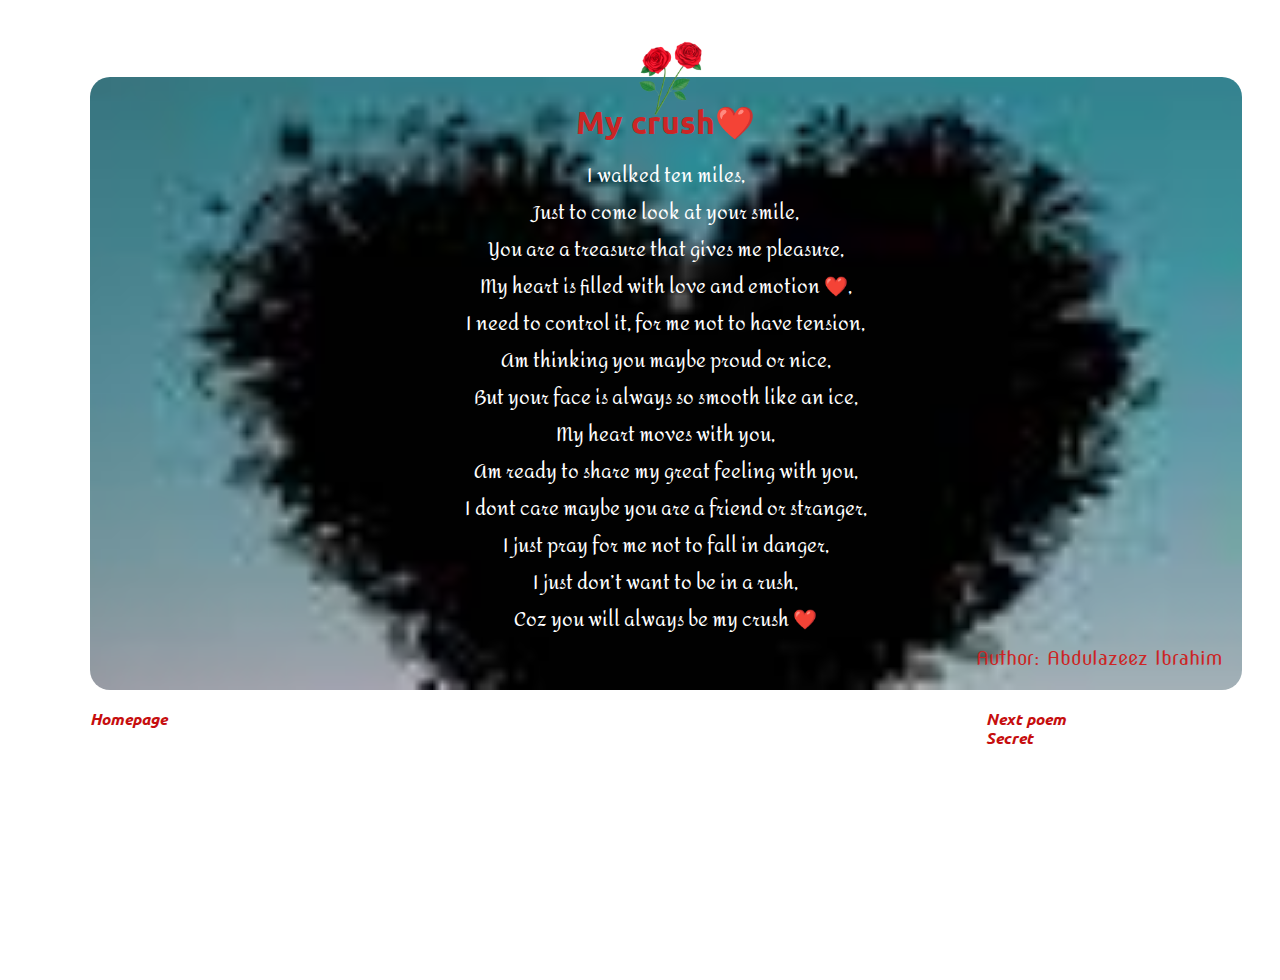
<file: poem.html>
85<!DOCTYPE html>
<html>
<head>
  <meta charset="UTF-8">
  <meta name="viewport" content="width=device-width, initial-scale=1">
  <link rel="stylesheet" href="poem.css">
  <link rel="preconnect" href="https://fonts.googleapis.com"><link rel="preconnect" href="https://fonts.gstatic.com" crossorigin><link href="https://fonts.googleapis.com/css2?family=Inspiration&family=Kumbh+Sans:wght@400;700&family=Marck+Script&family=Overpass:wght@400;500;600&family=Amita&family=PT+Sans+Narrow&family=Italianno&family=Saira:ital,wght@0,300;1,300&family=Ubuntu:ital,wght@0,300;1,300&family=Xanh+Mono:ital@0;1&family=Nova+Slim&display=swap" rel="stylesheet">
  <title>My Crush</title>
</head>
<body>
   <div class="rose">
     <img src="20230102_082204.png" alt="rose flower">
   </div>
 <div id="quote">
   <div class="main">
   <h4 class="header">My crush❤️</h4>
  <p class="mainText">I walked ten miles,<br>
Just to come look at your smile,<br>
You are a treasure that gives me pleasure,<br>
My heart is filled with love and emotion ❤️,<br>
I need to control it, for me not to have  tension, <br>
Am thinking you maybe proud or nice, <br>
But your face is always so smooth like an ice,<br>
My heart moves with you,<br>
Am ready to share my great feeling with you,<br>
I dont care maybe you are a friend or stranger, <br>
I just pray for me not to fall in danger,<br> 
I just don’t want to be in a rush, <br>
Coz you will always be my crush ❤️</p>
   </div>
   <p class="footer">Author: Abdulazeez Ibrahim</p>
 </div>
 <div class="changePage">
   <div class="previous">
     <a href="index.html">Homepage</a>
   </div>
   <div class="next">
     <a href="poem2.html">Next poem<br>Secret</a>
   </div>
 </div>
</body>
</html>
</file>
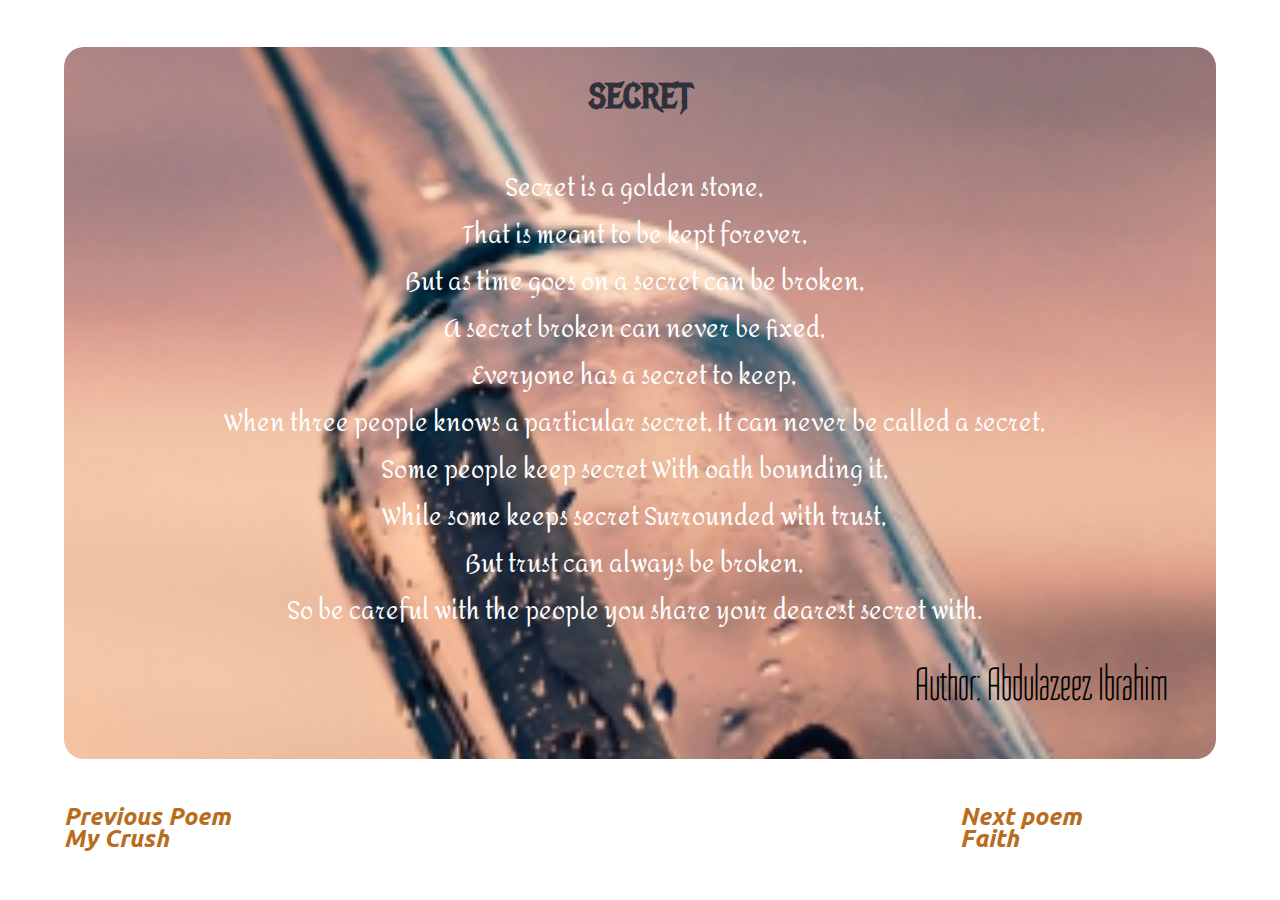
<file: poem2.html>
<!DOCTYPE html>
<html>
<head>
  <meta charset="UTF-8">
  <meta name="viewport" content="width=device-width, initial-scale=1">
  <link rel="stylesheet" href="poem2.css">
  <link rel="preconnect" href="https://fonts.googleapis.com"><link rel="preconnect" href="https://fonts.gstatic.com" crossorigin><link href="https://fonts.googleapis.com/css2?family=Inspiration&family=Kumbh+Sans:wght@400;700&family=Tulpen+One&family=Overpass:wght@400;500;600&family=Amita&family=PT+Sans+Narrow&family=Italianno&family=Saira:ital,wght@0,300;1,300&family=Ubuntu:ital,wght@0,300;1,300&family=Metal+Mania:ital@0;1&family=Zen+Loop&display=swap" rel="stylesheet">
  <title>Secret</title>
</head>
<body>
 <div id="quote">
   <div class="main">
   <h4 class="header">️SECRET</h4>
  <p class="mainText">Secret is a golden stone,<br>
  That is meant to be kept forever,<br>
  But as time goes on a secret can be broken,<br>
  A secret broken can never be fixed,<br>
  Everyone has a secret to keep,<br>
  When three people knows a particular secret, It can never be called a secret,<br>
  Some people keep secret With oath bounding it,<br>
  While some keeps secret Surrounded with trust,<br>
  But trust can always be broken,<br>
  So be careful with the people you share your dearest secret with.</p>
   </div>
   <p class="footer">Author: Abdulazeez Ibrahim</p>
 </div>
 <div class="changePage">
   <div class="previous">
     <a href="poem.html">Previous Poem<br>My Crush</a>
   </div>
   <div class="next">
     <a href="poem3.html">Next poem<br>Faith</a>
   </div>
 </div>
</body>
</html>
</file>
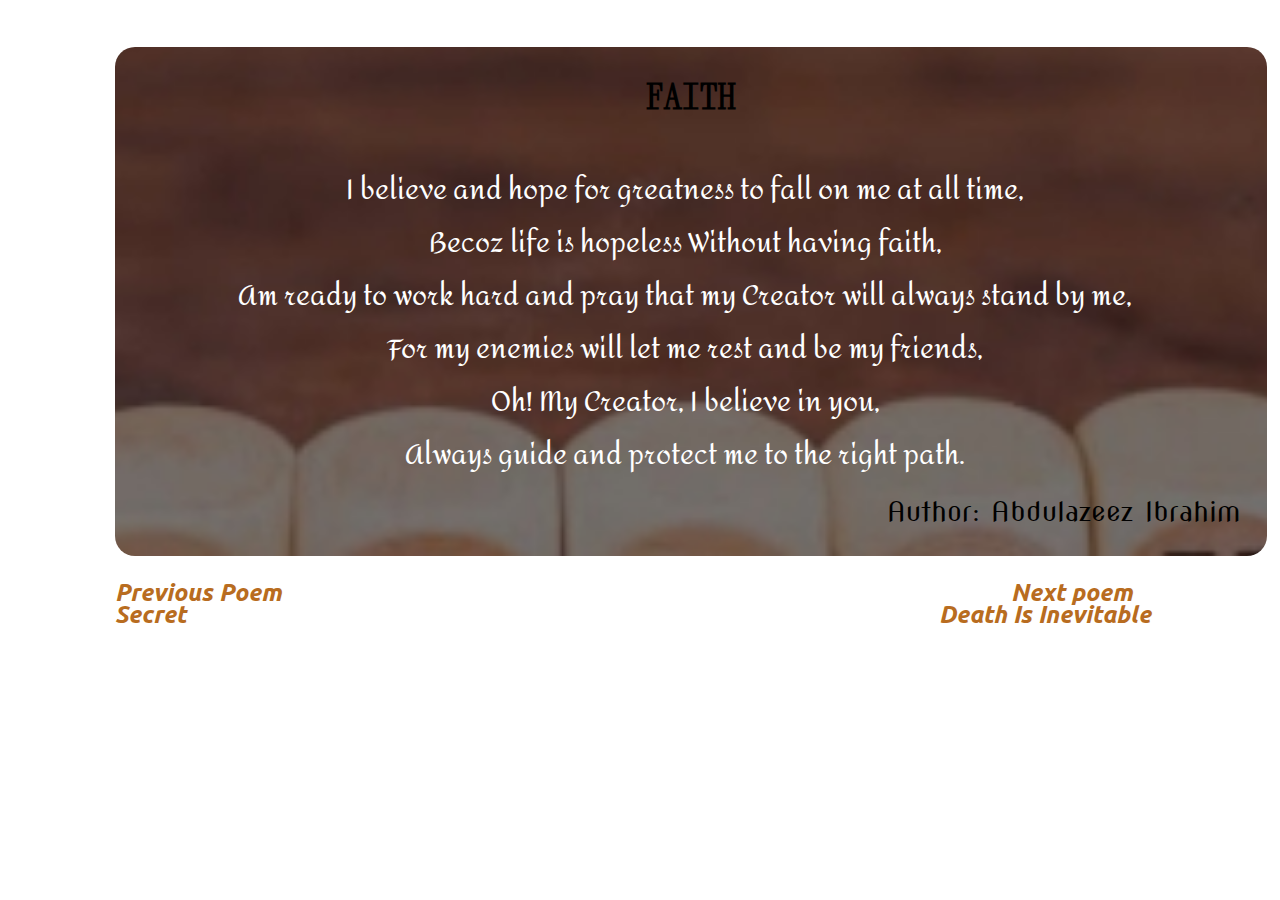
<file: poem3.html>
<!DOCTYPE html>
<html>
<head>
  <meta charset="UTF-8">
  <meta name="viewport" content="width=device-width, initial-scale=1">
  <link rel="stylesheet" href="poem3.css">
  <link rel="preconnect" href="https://fonts.googleapis.com"><link rel="preconnect" href="https://fonts.gstatic.com" crossorigin><link href="https://fonts.googleapis.com/css2?family=Inspiration&family=Kumbh+Sans:wght@400;700&family=Tulpen+One&family=Overpass:wght@400;500;600&family=Amita&family=PT+Sans+Narrow&family=Italianno&family=Saira:ital,wght@0,300;1,300&family=Ubuntu:ital,wght@0,300;1,300&family=Metal+Mania:ital@0;1&family=Nova Slim&family=Xanh+Mono&display=swap" rel="stylesheet">
  <title>Faith</title>
</head>
<body>
 <div id="quote">
   <div class="main">
   <h4 class="header">FAITH</h4>
  <p class="mainText">I believe and hope for greatness to fall on me at all time,<br>
  Becoz life is hopeless Without having faith,<br>
  Am ready to work hard and pray that my Creator will always stand by me,<br>
  For my enemies will let me rest and be my friends,<br>
  Oh! My Creator, I believe in you,<br>
  Always guide and protect me to the right path.</p>
   </div>
   <p class="footer">Author: Abdulazeez Ibrahim</p>
 </div>
 <div class="changePage">
   <div class="previous">
     <a href="poem2.html">Previous Poem<br>Secret</a>
   </div>
   <div class="next">
     <a href="poem4.html">Next poem<br><span class="overflow">Death Is Inevitable</span></a>
   </div>
 </div>
</body>
</html>
</file>
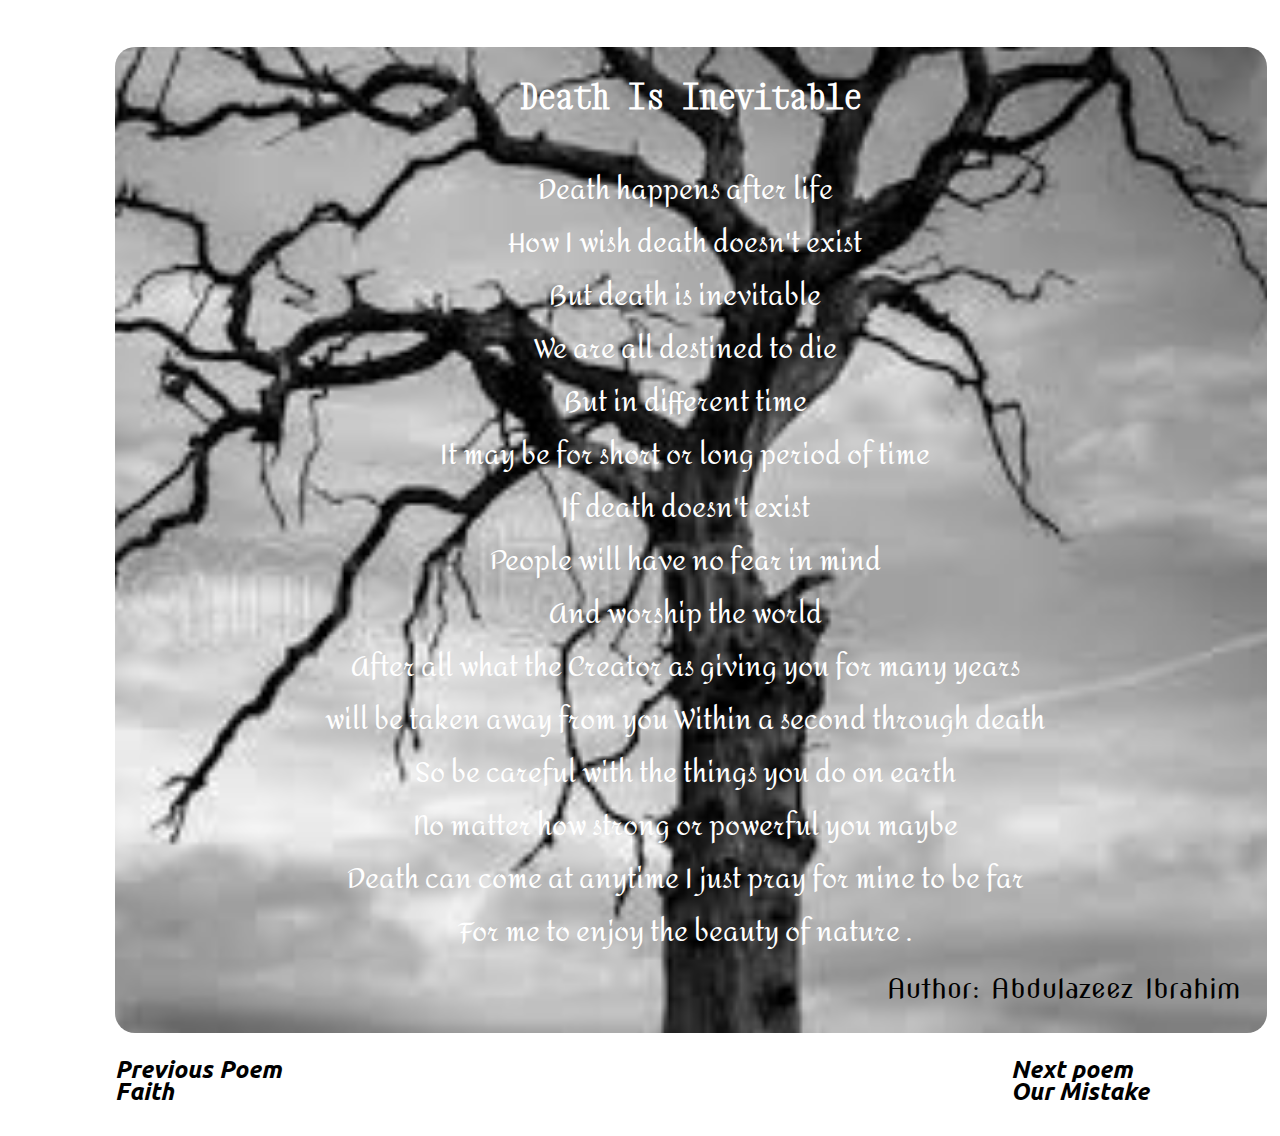
<file: poem4.html>
<!DOCTYPE html>
<html>
<head>
  <meta charset="UTF-8">
  <meta name="viewport" content="width=device-width, initial-scale=1">
  <link rel="stylesheet" href="poem4.css">
  <link rel="preconnect" href="https://fonts.googleapis.com"><link rel="preconnect" href="https://fonts.gstatic.com" crossorigin><link href="https://fonts.googleapis.com/css2?family=Inspiration&family=Kumbh+Sans:wght@400;700&family=Tulpen+One&family=Overpass:wght@400;500;600&family=Amita&family=PT+Sans+Narrow&family=Italianno&family=Saira:ital,wght@0,300;1,300&family=Ubuntu:ital,wght@0,300;1,300&family=Metal+Mania:ital@0;1&family=Nova Slim&family=Xanh+Mono&display=swap" rel="stylesheet">
  <title>Death is inevitable</title>
</head>
<body>
 <div id="quote">
   <div class="main">
   <h4 class="header">Death Is Inevitable</h4>
  <p class="mainText">Death happens after life<br>
  How I wish death doesn't exist<br> But death is inevitable<br> We are all destined to die<br> But in different time <br>It may be for short or long period of time<br>If death doesn't exist<br>People will have no fear in mind<br>And worship the world<br> After all what the Creator as giving you for many years<br> will be taken away from you Within a second through death<br> So be careful with the things you do on earth<br> No matter how strong or powerful you maybe<br>Death can come at anytime I just pray for mine to be far<br>For me to enjoy the beauty of nature .</p>
   </div>
   <p class="footer">Author: Abdulazeez Ibrahim</p>
 </div>
 <div class="changePage">
   <div class="previous">
     <a href="poem3.html">Previous Poem<br>Faith</a>
   </div>
   <div class="next">
     <a href="poem5.html">Next poem<br>Our Mistake</a>
   </div>
 </div>
</body>
</html>
</file>
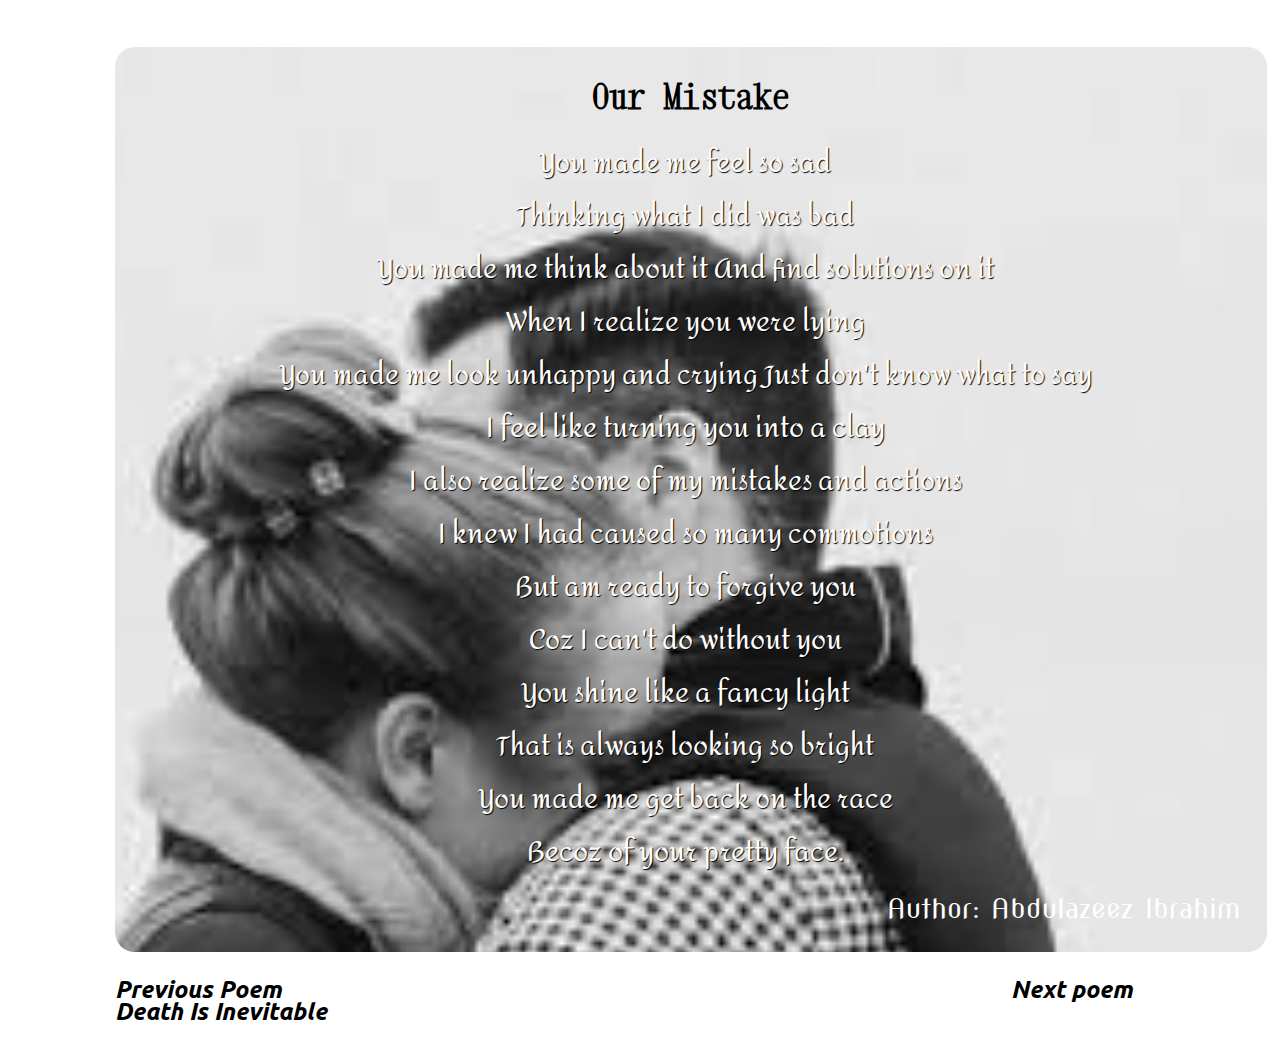
<file: poem5.html>
<!DOCTYPE html>
<html>
<head>
  <meta charset="UTF-8">
  <meta name="viewport" content="width=device-width, initial-scale=1">
  <link rel="stylesheet" href="poem5.css">
  <link rel="preconnect" href="https://fonts.googleapis.com"><link rel="preconnect" href="https://fonts.gstatic.com" crossorigin><link href="https://fonts.googleapis.com/css2?family=Inspiration&family=Kumbh+Sans:wght@400;700&family=Tulpen+One&family=Overpass:wght@400;500;600&family=Amita&family=PT+Sans+Narrow&family=Italianno&family=Saira:ital,wght@0,300;1,300&family=Ubuntu:ital,wght@0,300;1,300&family=Metal+Mania:ital@0;1&family=Nova Slim&family=Xanh+Mono&display=swap" rel="stylesheet">
  <title>Our Mistake</title>
</head>
<body>
 <div id="quote">
   <div class="main">
   <h4 class="header">Our Mistake</h4>
  <p class="mainText">
  You made me feel so sad<br>Thinking what I did was bad<br> You made me think about it And find solutions on it<br>When I realize you were lying<br> You made me look unhappy and crying Just don't know what to say<br>I feel like turning you into a clay<br>I also realize some of my mistakes and actions<br><span style="color: ;"> I knew I had caused so many commotions<br> But am ready to forgive you<br> Coz I can't do without you<br> You shine like a fancy light<br> That is always looking so bright<br> You made me get back on the race<br> Becoz of your pretty face.</span></p>
   </div>
   <p class="footer">Author: Abdulazeez Ibrahim</p>
 </div>
 <div class="changePage">
   <div class="previous">
     <a href="poem4.html">Previous Poem<br>Death Is Inevitable</a>
   </div>
   <div class="next">
     <a href="poem6.html">Next poem</a>
   </div>
 </div>
</body>
</html>
</file>
<file: poem.css>
body{
  width: 100%;
  margin: -6em 6% 1em 5%;
}

@media all and (min-width: 600px) {
body{
  margin-left: 7%;
}
}


#quote{
  width: 90%;
  min-height: 26em;
  border-radius: 20px;
  position: relative;
  background: url("poem.jpeg");
  background-position: center;
  background-size: 170%;
  overflow-wrap: break-word;
}

@media all and (min-width: 600px) {
#quote{
  margin-bottom: .7em;
}
}


.rose{
  position: relative;
  width: 7em;
  height: 7em;
  transform: translate(14em,7em);
  z-index: 5;
}

@media all and (min-width: 600px) {
.rose{
  transform: translate(32em,7em);
}
}


.rose img{
  max-width: 100%;
}

.main{
  position: relative;
  width: 100%;
  overflow-wrap: break-word;
}

.header{
  text-align: center;
  font-size: 1.5em;
  font-family: "Ubuntu", sans-serif;
  padding-top: .8em;
  color: rgba(204, 37, 37, 1);
}

@media all and (min-width: 600px) {
.header{
  font-size: 2em;
}
}

.mainText{
  color: white;
  text-align: center;
  margin: -1.5em 1.5%;
  font-family: 'Amita', "Gill sans", sans-serif;
}

@media all and (min-width: 600px) {
.mainText{
  font-size: 1.2em;
}
}

.footer{
  font-size: .8em;
  text-align: right;
  z-index: 2;
  top: 23em;
  left: 60%;
  font-family: 'Nova Slim', cursive;
  font-style: bold;
  padding: 1em;
  color: rgba(204, 37, 37, 1);
}

@media all and (min-width: 600px) {
  .footer {
    font-size: 1.2em;
  }
}

.changePage{
  display: grid;
  grid-template-rows: auto;
  grid-template-columns: repeat(2, 70%);
  overflow-x: hidden;
  overflow-y: visible;
}


.next, .previous{
  min-height: 1em;
  line-height: 1.2em;
}

.next a, .previous a{
  text-decoration: none;
  -webkit-user-select: none;
  color: rgba(198, 14, 14, 1);
  font-family: "Ubuntu",sans-serif;
  font-weight: bold;
  font-style: italic;
}
</file>
<file: poem2.css>
body{
  width: 100%;
  margin: 2em 8% 2em 5%;
}

#quote{
  width: 90%;
  min-height: 26em;
  border-radius: 20px;
  position: relative;
  background: url("953599_1.jpg");
  background-position: center;
  background-size: 170%;
  overflow-wrap: break-word;
}

@media all and (min-width: 600px) {
#quote{
  margin-bottom: .7em;
}
}

.main{
  position: relative;
  width: 100%;
  overflow-wrap: break-word;
}

.header{
  text-align: center;
  font-size: 1.5em;
  font-family: "Metal Mania", sans-serif;
  padding-top: .8em;
  color: rgba(47, 48, 58, 1);
}

@media all and (min-width: 600px) {
.header{
  font-size: 2.2em;
}
}

.mainText{
  color: white;
  text-align: center;
  margin: 0 7%;
  font-family: "Amita", "Gill sans", geor;
  width: 85%;
}

@media all and (min-width: 600px) {
.mainText{
  font-size: 1.5em;
}
}

.footer{
  font-size: 1.8em;
  text-align: right;
  font-family: 'Tulpen One', sans-serif;
  font-style: bolder;
  padding: 1em;
  margin-top: -.5em;
  color: rgba(184, 108, 32, 1);
}

@media all and (min-width: 600px) {
  .footer {
    font-size: 3em;
    color: #000;
  }
}

.changePage{
  display: grid;
  grid-template-rows: auto;
  grid-template-columns: repeat(2, 70%);
  overflow-x: hidden;
  overflow-y: visible;
}


.next, .previous{
  min-height: 1em;
  line-height: 1.2em;
}

.next a, .previous a{
  text-decoration: none;
  -webkit-user-select: none;
  color: rgba(184, 108, 32, 1);
  font-family: "Ubuntu",sans-serif;
  font-weight: bold;
  font-style: italic;
}

@media all and (min-width: 600px) {
  .next a, .previous a {
    font-size: 1.5em;
  }
}
</file>
<file: poem3.css>
body{
  width: 100%;
  margin: 2em 7% 2em 5%;
}

@media all and (min-width: 600px) {
body{
  margin-left: 9%;
}
}

#quote{
  width: 90%;
  min-height: 26em;
  border-radius: 20px;
  position: relative;
  background: url("20230105_181634.png");
  background-position: center;
  background-size: 155%;
  overflow-wrap: break-word;
}

@media all and (min-width: 600px) {
#quote{
  margin-bottom: .7em;
}
}

.main{
  position: relative;
  width: 100%;
  overflow-wrap: break-word;
}

.header{
  text-align: center;
  font-size: 1.5em;
  font-family: "Xanh Mono", monospace;
  padding-top: .8em;
  color: black;
}

@media all and (min-width: 600px) {
.header{
  font-size: 2.2em;
}
}

.mainText{
  color: white;
  text-align: center;
  margin: 0 7%;
  font-family: "Amita", "Gill sans", geor;
  width: 85%;
}

@media all and (min-width: 600px) {
.mainText{
  font-size: 1.7em;
}
}

.footer{
  font-size: .9em;
  text-align: right;
  font-family: 'Nova Slim', sans-serif;
  font-style: bolder;
  padding: 1em;
  margin-top: -.5em;
  color: black;
}

@media all and (min-width: 600px) {
  .footer {
    font-size: 1.7em;
  }
}

.changePage{
  display: grid;
  grid-template-rows: auto;
  grid-template-columns: repeat(2, 70%);
  overflow-x: hidden;
  overflow-y: visible;
}


.next, .previous{
  min-height: 1em;
  line-height: 1.2em;
}

.next a, .previous a{
  text-decoration: none;
  -webkit-user-select: none;
  color: rgba(184, 108, 32, 1);
  font-family: "Ubuntu",sans-serif;
  font-weight: bold;
  font-style: italic;
}

@media all and (min-width: 600px) {
  .next a, .previous a {
    font-size: 1.5em;
  }
}

.overflow{
  margin-left: -3em;
}
</file>
<file: poem4.css>
body{
  width: 100%;
  margin: 2em 6% 2em 5%;
}

@media all and (min-width: 600px) {
body{
  margin-left: 9%;
}
}

#quote{
  width: 90%;
  min-height: 26em;
  border-radius: 20px;
  position: relative;
  background: url("dead_tree2_1.jpeg");
  background-position: center;
  background-size: 195%;
  overflow-wrap: break-word;
}

@media all and (min-width: 600px) {
#quote{
  margin-bottom: .7em;
}
}

.main{
  position: relative;
  width: 100%;
  overflow-wrap: break-word;
}

.header{
  text-align: center;
  font-size: 1.5em;
  font-family: "Xanh Mono", monospace;
  padding-top: .8em;
  color: white;
}

@media all and (min-width: 600px) {
.header{
  font-size: 2.2em;
}
}

.mainText{
  color: yellow;
  text-align: center;
  margin: 0 7%;
  font-family: "Amita", "Gill sans", geor;
  width: 85%;
}

@media all and (min-width: 600px) {
.mainText{
  font-size: 1.7em;
  color: #fff;
}
}

.footer{
  font-size: .9em;
  text-align: right;
  font-family: 'Nova Slim', sans-serif;
  font-style: bolder;
  padding: 1em;
  margin-top: -.5em;
  color: white;
}

@media all and (min-width: 600px) {
  .footer {
    font-size: 1.7em;
    color: #000;
  }
}

.changePage{
  display: grid;
  grid-template-rows: auto;
  grid-template-columns: repeat(2, 70%);
  overflow-x: hidden;
  overflow-y: visible;
}


.next, .previous{
  min-height: 1em;
  line-height: 1.2em;
}

.next a, .previous a{
  text-decoration: none;
  -webkit-user-select: none;
  color: black;
  font-family: "Ubuntu",sans-serif;
  font-weight: bold;
  font-style: italic;
}

@media all and (min-width: 600px) {
  .next a, .previous a {
    font-size: 1.5em;
  }
}

.overflow{
  margin-left: -3em;
}
</file>
<file: poem5.css>
body{
  width: 100%;
  margin: 2em 6% 2em 5%;
}

@media all and (min-width: 600px) {
body{
  margin-left: 9%;
}
}

#quote{
  width: 90%;
  min-height: 26em;
  border-radius: 20px;
  position: relative;
  background: url("images.jpeg");
  background-position: center;
  background-size: 220%;
  overflow-wrap: break-word;
}

@media all and (min-width: 600px) {
#quote{
  margin-bottom: .7em;
}
}

.main{
  position: relative;
  width: 100%;
  overflow-wrap: break-word;
}

.header{
  text-align: center;
  font-size: 1.5em;
  font-family: "Xanh Mono", monospace;
  padding-top: .8em;
  color: black;
}

@media all and (min-width: 600px) {
.header{
  font-size: 2.2em;
}
}

.mainText{
  color: white;
  text-shadow: 1px 1px 1px black;
  text-align: center;
  margin: -1em 7% 0 7%;
  font-family: "Amita", "Gill sans", geor;
  width: 85%;
}

@media all and (min-width: 600px) {
.mainText{
  font-size: 1.7em;
}
}

.footer{
  font-size: .9em;
  text-align: right;
  font-family: 'Nova Slim', sans-serif;
  font-style: bolder;
  padding: 1em;
  margin-top: -.5em;
  color: white;
}

@media all and (min-width: 600px) {
  .footer {
    font-size: 1.7em;
  }
}

.changePage{
  display: grid;
  grid-template-rows: auto;
  grid-template-columns: repeat(2, 70%);
  overflow-x: hidden;
  overflow-y: visible;
}


.next, .previous{
  min-height: 1em;
  line-height: 1.2em;
}

.next a, .previous a{
  text-decoration: none;
  -webkit-user-select: none;
  color: black;
  font-family: "Ubuntu",sans-serif;
  font-weight: bold;
  font-style: italic;
}

@media all and (min-width: 600px) {
  .next a, .previous a {
    font-size: 1.5em;
  }
}

.overflow{
  margin-left: -3em;
}
</file>
